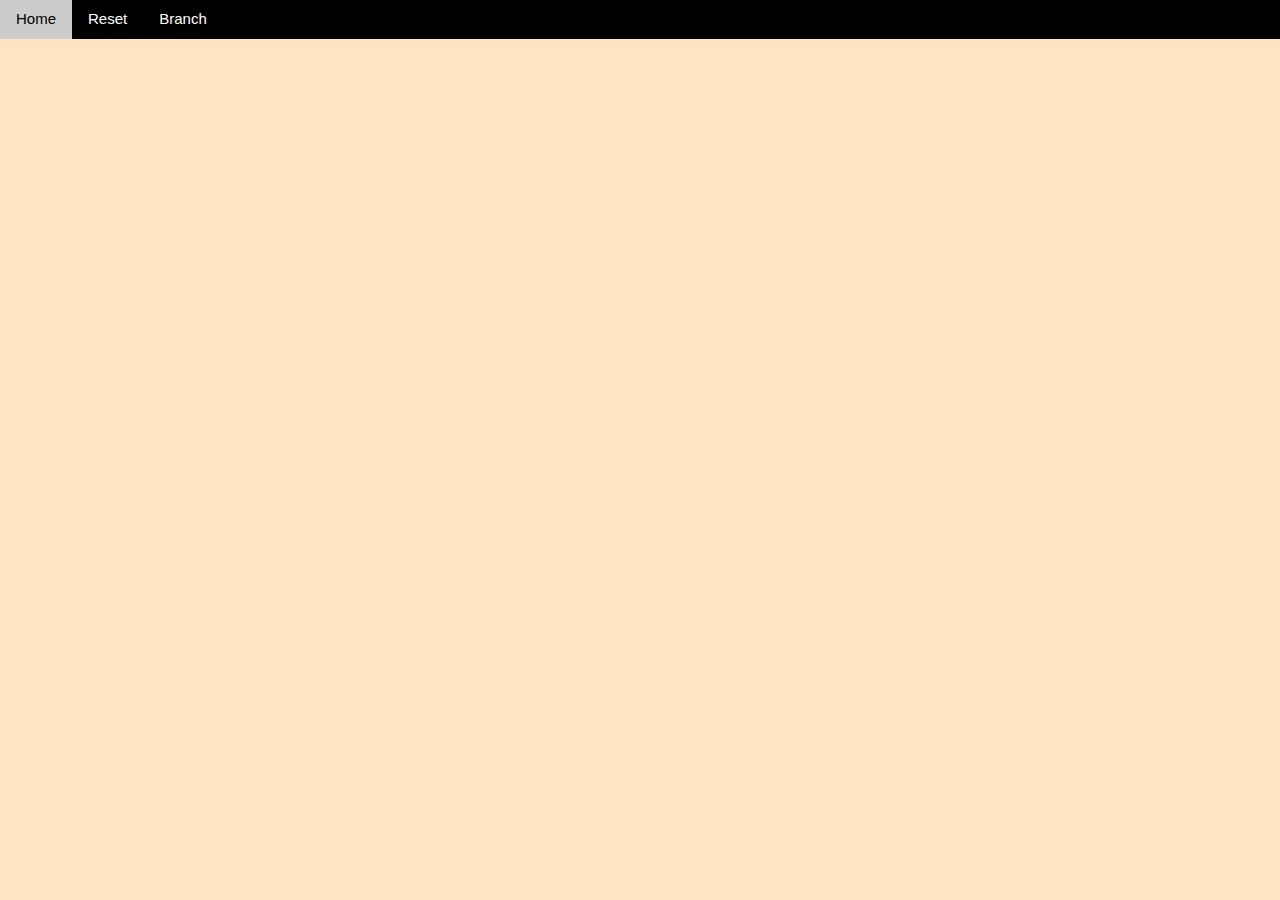
<file: index.html>
<!DOCTYPE html>
<html lang="en">
  <head>
    <meta charset="UTF-8" />
    <meta http-equiv="X-UA-Compatible" content="IE=edge" />
    <meta name="viewport" content="width=device-width, initial-scale=1.0" />
    <title>Document</title>
    <link rel="stylesheet" href="css/w3.css" />
    <link rel="stylesheet" href="css/style.css" />
  </head>
  <body>
      <nav>
          <div class="w3-bar w3-black">
  <a href="index.html" class="w3-bar-item w3-button w3-mobile">Home</a>
  <a href="reset.html" class="w3-bar-item w3-button w3-mobile">Reset</a>
  <a href="branch.html" class="w3-bar-item w3-button w3-mobile">Branch</a>
</div>
      </nav>
      <main>
          
    </div> 
    </main>
    <footer></footer>
  </body>
</html>
</file>
<file: css/style.css>
body{
    background-color: bisque;
}

img{
    width:50%;
    margin-left: 100px;
}

.wrapper{
    display: inline-block;
    padding-top:50px;
}

.container{
    margin-left: 16px;
    margin-top: 16px;
    
}

ul{
    background-color: darkgray;
}
</file>
